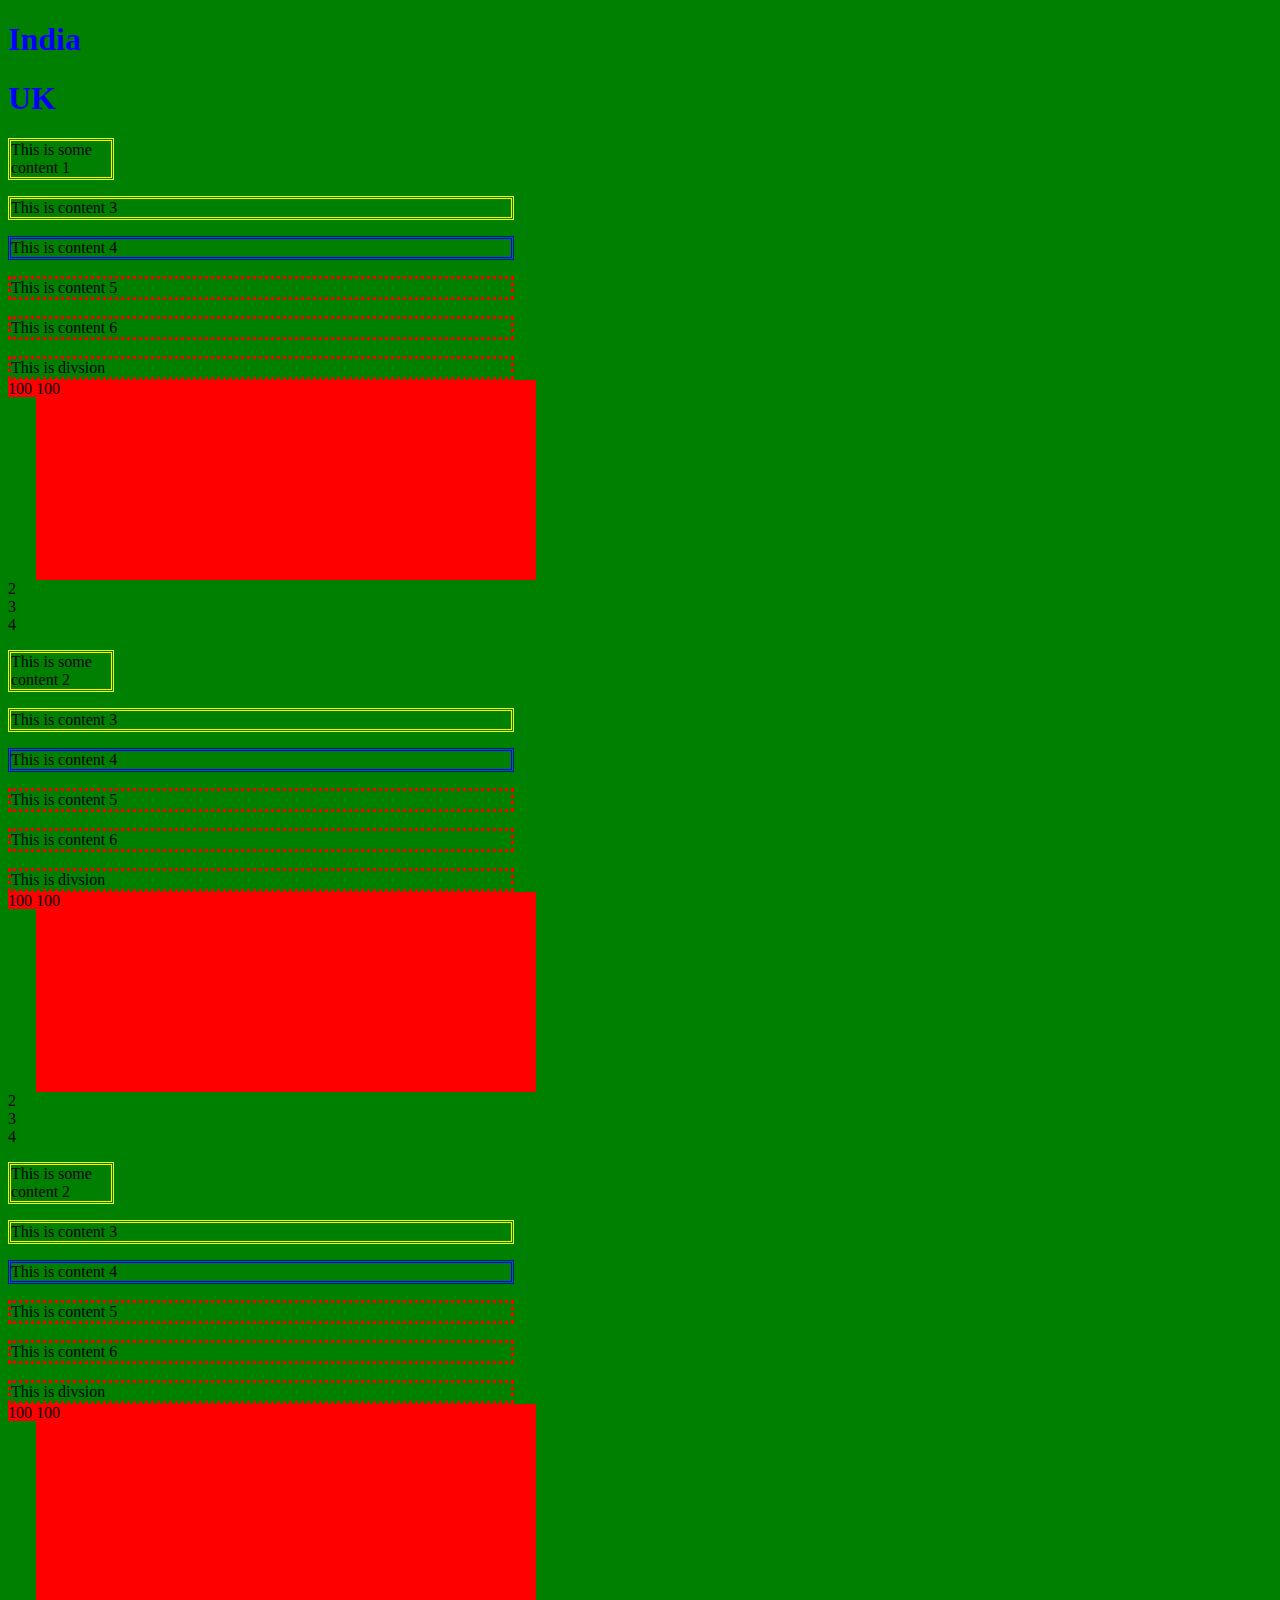
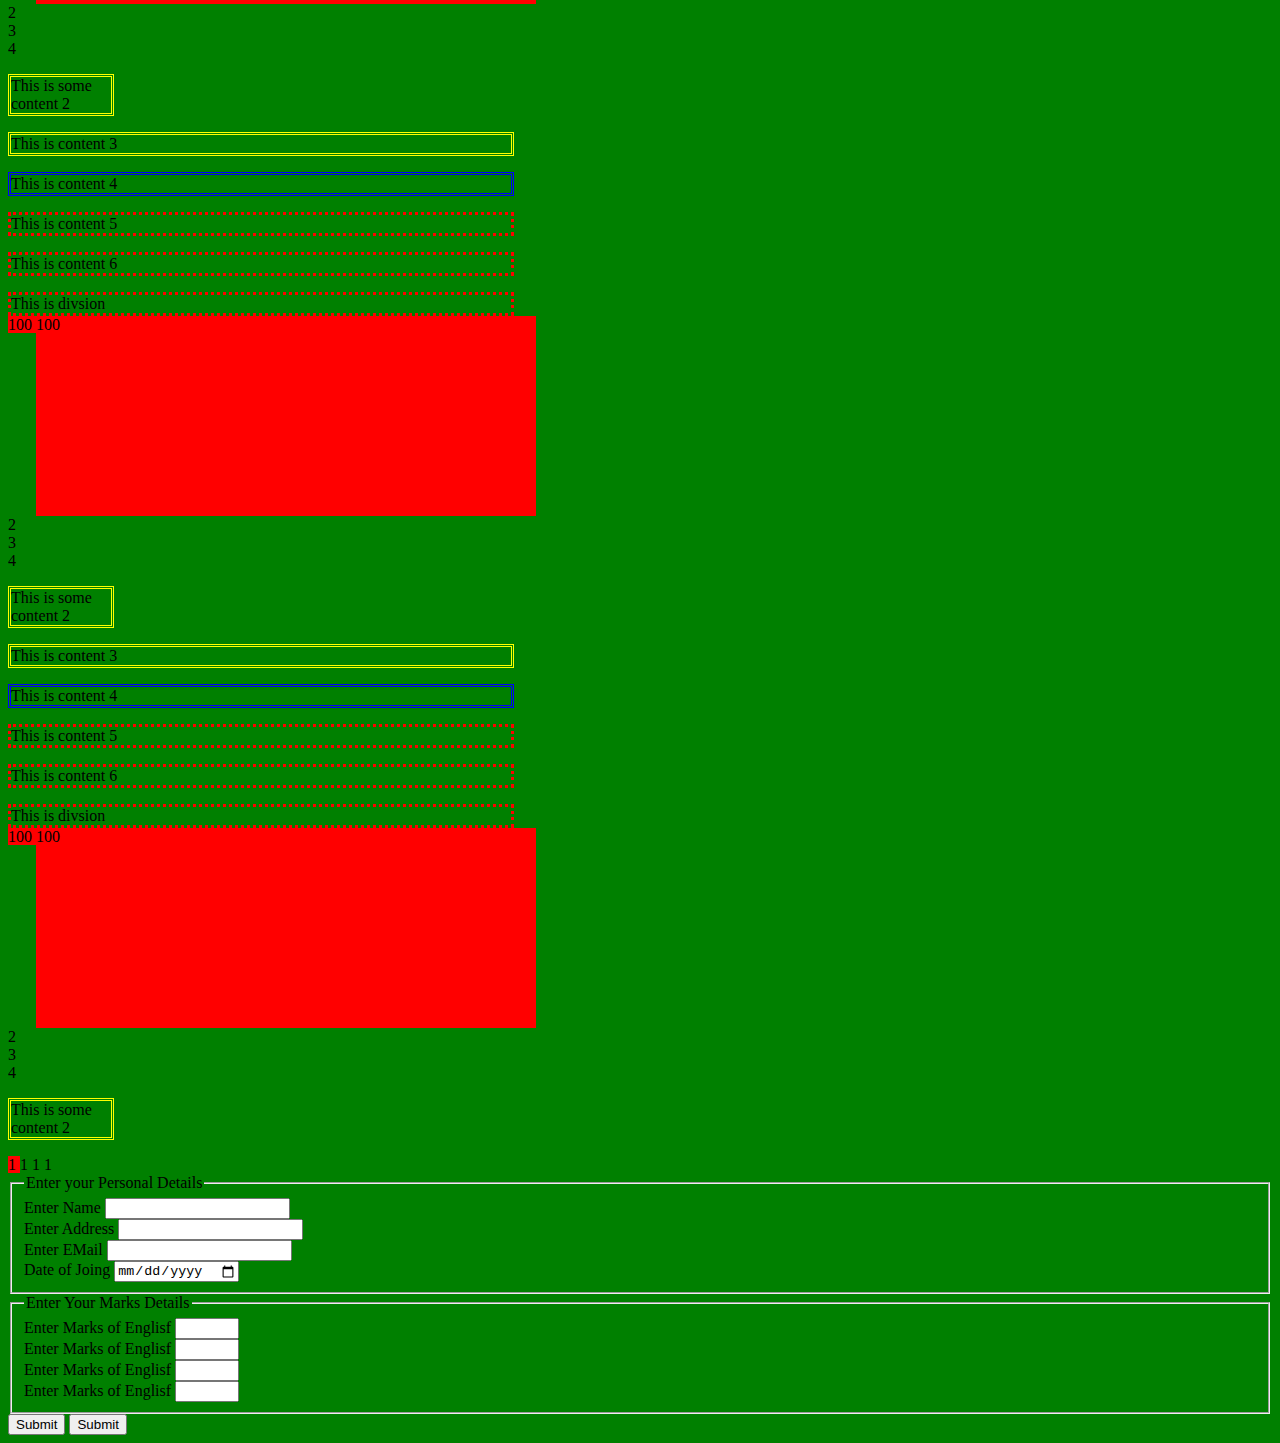
<file: Web Technologies/Page2.html>
﻿<!DOCTYPE html>
<html>
<head>
    <style>
        p{
            width: 500px;
             border-style: double;
            border-color:yellow;
        }
        #id1 {
            width: 500px;
            border-style: double;
            border-color: blue;
        }
        .p2 {
            width: 500px;
            border-style: dotted;
            border-color: red;
        }

    </style>
    
    <title> My web page </title>
</head>
<body style="background-color:green">
    <h1 style="font-family:'Adobe Arabic';color:blue"> India </h1>

    <h1 style="font-family:'Adobe Arabic';color:blue"> UK  </h1>

    <p style="width:100px">
        This is some content 1
    </p>
    <p>
        This is content 3
    </p>
    <p id="id1">
        This is content 4
    </p>
    <p class="p2">
        This is content 5
    </p>

    <p class="p2">
        This is content 6
    </p>
    <div class="p2">
        This is divsion
    </div>
    <div style="background-color:red; display:inline">100 </div>
    <div style="background-color:red; display:inline-block; width:500px; height:200px">100 </div>
    <div>2</div> <div>3</div>  <div>4</div>

    <p style="width:100px">
        This is some content 2
    </p>

    <p>
        This is content 3
    </p>
    <p id="id1">
        This is content 4
    </p>
    <p class="p2">
        This is content 5
    </p>

    <p class="p2">
        This is content 6
    </p>
    <div class="p2">
        This is divsion
    </div>
    <div style="background-color:red; display:inline">100 </div>
    <div style="background-color:red; display:inline-block; width:500px; height:200px">100 </div>
    <div>2</div> <div>3</div>  <div>4</div>

    <p style="width:100px">
        This is some content 2
    </p>


    <p>
        This is content 3
    </p>
    <p id="id1">
        This is content 4
    </p>
    <p class="p2">
        This is content 5
    </p>

    <p class="p2">
        This is content 6
    </p>
    <div class="p2">
        This is divsion
    </div>
    <div style="background-color:red; display:inline">100 </div>
    <div style="background-color:red; display:inline-block; width:500px; height:200px">100 </div>
    <div>2</div> <div>3</div>  <div>4</div>

    <p style="width:100px">
        This is some content 2
    </p>


    <p>
        This is content 3
    </p>
    <p id="id1">
        This is content 4
    </p>
    <p class="p2">
        This is content 5
    </p>

    <p class="p2">
        This is content 6
    </p>
    <div class="p2">
        This is divsion
    </div>
    <div style="background-color:red; display:inline">100 </div>
    <div style="background-color:red; display:inline-block; width:500px; height:200px">100 </div>
    <div>2</div> <div>3</div>  <div>4</div>

    <p style="width:100px">
        This is some content 2
    </p>

    <p>
        This is content 3
    </p>
    <p id="id1">
        This is content 4
    </p>
    <p class="p2">
        This is content 5
    </p>

    <p class="p2">
        This is content 6
    </p>
    <div class="p2">
        This is divsion
    </div>
    <div style="background-color:red; display:inline">100 </div>
    <div style="background-color:red; display:inline-block; width:500px; height:200px">100 </div>
    <div>2</div> <div>3</div>  <div>4</div>

    <p style="width:100px">
        This is some content 2
    </p>

    <span style="background-color:red"> 1 </span>  <span> 1 </span>  <span> 1 </span>  <span> 1 </span>
    <form>
        <fieldset>
            <legend> Enter your Personal Details </legend>
            <div>
                Enter Name  <input type="text" id="name" />
            </div>
            <div>
                Enter Address  <input type="text" id="name" />
            </div>
            <div>
                Enter EMail <input type="email" id="email" />
            </div>
            <div>
                Date of Joing <input type="date" id="doj" />

            </div>
        </fieldset>

        <fieldset>
            <legend> Enter Your Marks Details </legend>
            <div>
                Enter Marks of Englisf  <input type="number" id="marks" min="0" max="100" />
            </div>
            <div>
                Enter Marks of Englisf  <input type="number" id="marks" min="0" max="100" />
            </div>

            <div>
                Enter Marks of Englisf  <input type="number" id="marks" min="0" max="100" />
            </div>

            <div>
                Enter Marks of Englisf  <input type="number" id="marks" min="0" max="100" />
            </div>

        </fieldset>
        <input type="button" value="Submit" />

        <input type="submit">
    </form>

</body>
</html>
</file>
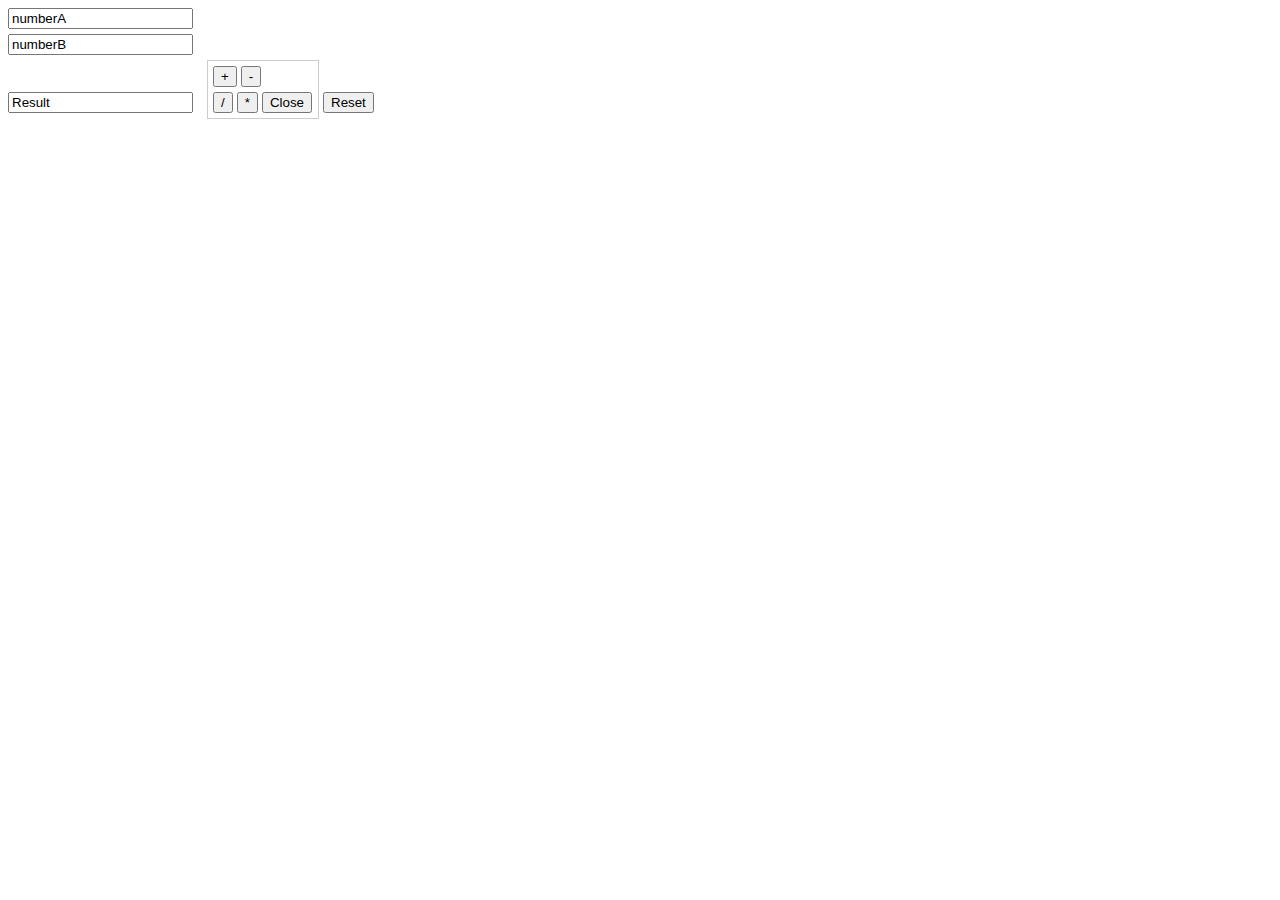
<file: 3rdDec/WebDemo/WebDemo/Calculator.html>
﻿<html>
<head>
    <link href="CalcStyleSheet.css" rel="stylesheet" />
    <script src="CalcJS.js"></script>
 </head>
<body>
    <form class="calc">
        <input type="text" id="text1" value="numberA" /><br />
        <input type="text" id="text2" value="numberB" /><br />
        <input type="text" id="text3" value="Result" />
        <div class="button">
            <input type="button" onclick="calculate('+')" value="+"/>
            <input type="button"onclick="calculate('-')" value="-"/><br />
            <input type="button" onclick="calculate('/')" value="/"/>
            <input type="button" onclick="calculate('*')" value="*"/>
            <button onclick="window.close()"> Close </button>
        </div>
        <input type="reset" value="Reset" onclick="clear()" />
    </form>
</body>
</html>
</file>
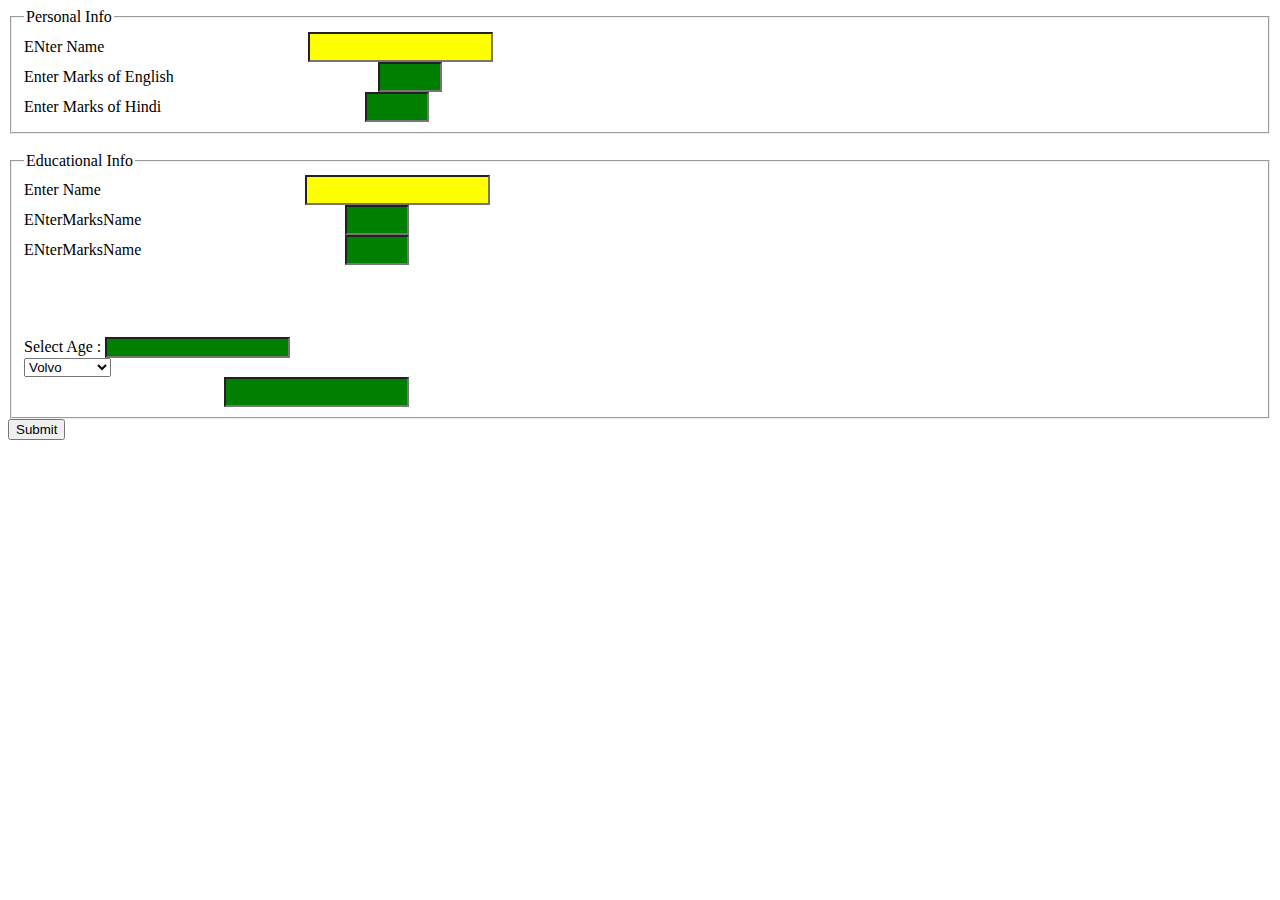
<file: 3rdDec/WebDemo/WebDemo/DataEntry.html>
﻿<DOCTYPE html>
<head>
    <style>
        input[type=text],[type=number] {
            height:30px;
            margin-left:200px;

        }
       /* input {
            background-color: red;
        }*/

            input:required {
                background-color: pink;
            }

            input:valid {
                background-color: green;
            }

            input:invalid {
                background-color: yellow;
            }
    </style>


</head>
<body>

    <form>
        <fieldset>
            <legend> Personal Info </legend>
            <div>
                <label for="name"> ENter Name </label>
                <input type="text" id="name"   required />
            </div>
            
            <div>
                <label for="markseng"> Enter Marks of English  </label>
                <input type="number" id="markseng"   min="0" max="100" />
            </div>
            <div>
                <label for="markshindi"> Enter Marks of Hindi </label>
                <input type="number" id="markshindi"   min="0" max="100" />
            </div>
        </fieldset>
        <br />
        <fieldset>
            <legend> Educational Info </legend>
            <label for="name"> Enter Name </label>
            <input type="text" id="name" name="name" required />
            <br>
            <label for="marks"> ENterMarksName </label>
            <input type="number" id="marks" name="marks" min="0" max="100" />
            <br>
            <label for="marks"> ENterMarksName </label>
            <input type="number" id="marks" name="marks" min="0" max="100" />
            <br>
            <br> <br> <br> <br>
            Select Age : <input id="ageCategory" name="ageCategory" list="ageRanges" />
            <datalist id="ageRanges">
                <option value="Under Two's"></option>
                <option value="2-7"> </option>
                <option value="8-12"> </option>
                <option value="13-17"> </option>
                <option value="Adult"> </option>
            </datalist>
            <br>
            <div id="carManufacturee">
                <select id="carManufacturer">
                    <optgroup label="European">
                        <option value="volvo"> Volvo </option>
                        <option value="audi"> Audi </option>
                    </optgroup>
                    <optgroup label="American">
                        <option value="chrysler"> Chrysler </option>
                        <option value="ford"> Ford </option>
                    </optgroup>
                </select>
            </div>
            <input id="orderRef" name="orderReference" type="text" pattern="[0-9]{2}[A-Z]{3}" title="2 digits and 3 uppercase letters" />
        </fieldset>
        <button type="submit"> Submit </button>

    </form>
</body>
</file>
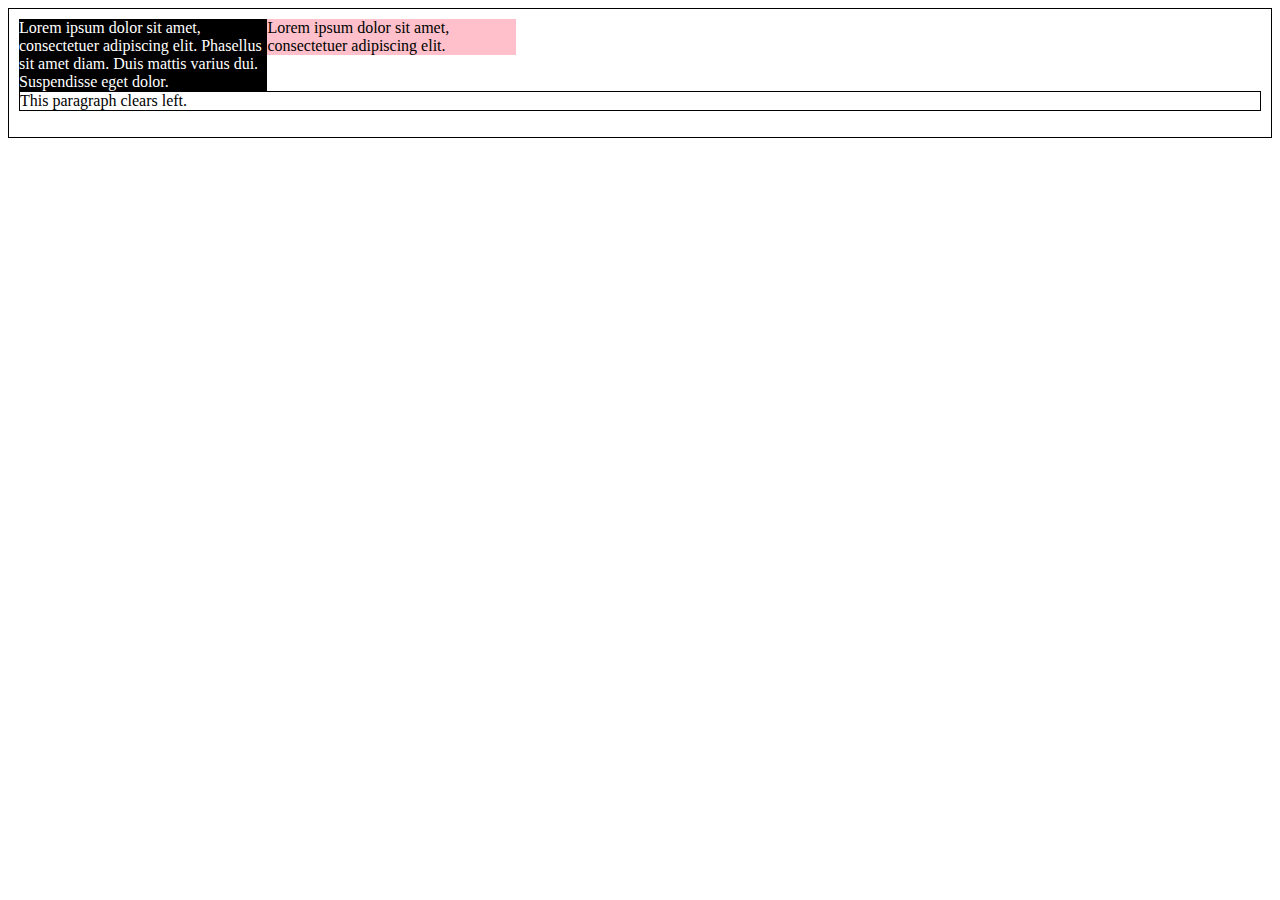
<file: 3rdDec/WebDemo/WebDemo/float_clear.html>
﻿<!DOCTYPE html>
<html>
<head>
    <style>
        .wrapper {
            border: 1px solid black;
            padding: 10px;
        }

        .left {
            border: 1px solid black;
            clear: left;
        }

        .black {
            float: left;
            margin: 0;
            background-color: black;
            color: #fff;
            width: 20%;
        }

        .red {
            float: left;
            margin: 0;
            background-color: pink;
            width: 20%;
        }

        /*p {
            width: 50%;
        }*/
    </style>
    <meta charset="utf-8" />
    <title></title>
</head>
<body>
    <div class="wrapper">
        <p class="black">Lorem ipsum dolor sit amet, consectetuer adipiscing elit. Phasellus sit amet diam. Duis mattis varius dui. Suspendisse eget dolor.</p>
        <p class="red">Lorem ipsum dolor sit amet, consectetuer adipiscing elit.</p>
        <p class="left">This paragraph clears left.</p>
    </div>


</body>
</html>
</file>
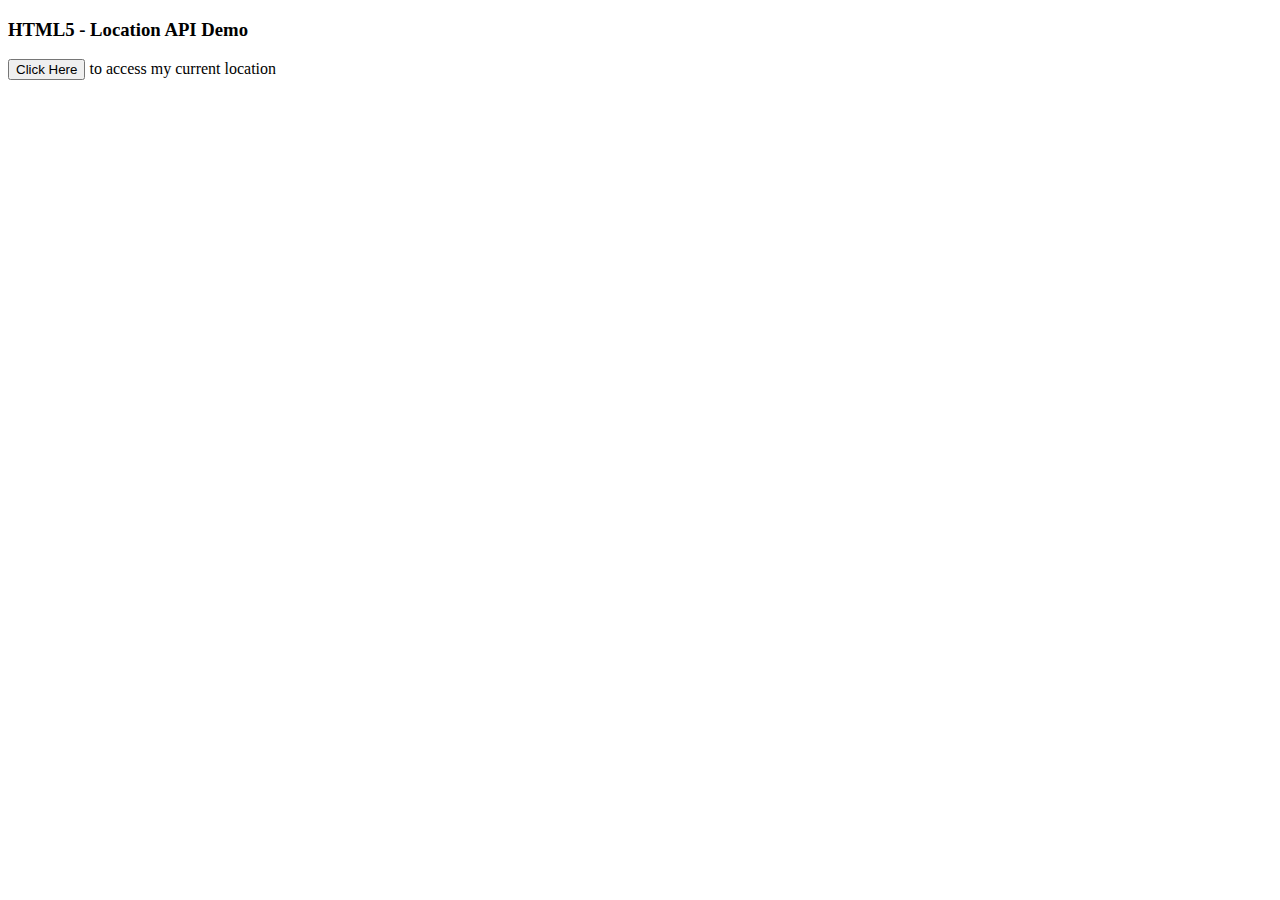
<file: 3rdDec/WebDemo/WebDemo/HtmlPage1.html>
﻿<!doctype html>
<html>
<head>
    <title>Location API</title>
    <script>
function accessLocation() {
navigator.geolocation.getCurrentPosition(showLocation); //reference of another function
}



function showLocation(location) {
var lat = location.coords.latitude;
var lon = location.coords.longitude;



document.getElementById("demo").innerHTML = "Latitude => " + lat + ", Longitude => " + lon;
}
    </script>
</head>
<body>
    <h3>HTML5 - Location API Demo</h3>
    <button onclick="accessLocation()" value="Click here">Click Here</button> to access my current location
    <div id="demo"></div>

    <section class="maps">

        <iframe src="https://www.google.com/maps/embed?pb=!1m18!1m12!1m3!1d116921.24905230824!2d86.92423517695066!3d23.
683501352192824!2m3!1f0!2f0!3f0!3m2!1i1024!2i768!4f13.1!3m3!1m2!1s0x39f71f0ea1022529%3A0xf888f7e7fd11cefe!2sAsansol
%2C%20West%20Bengal!5e0!3m2!1sen!2sin!4v1606976100234!5m2!1sen!2sin"
                width="600" height="450" frameborder="0" style="border:0;" allowfullscreen="" aria-hidden="false" tabindex="0"></iframe>
    </section>
</body>
</html>
</file>
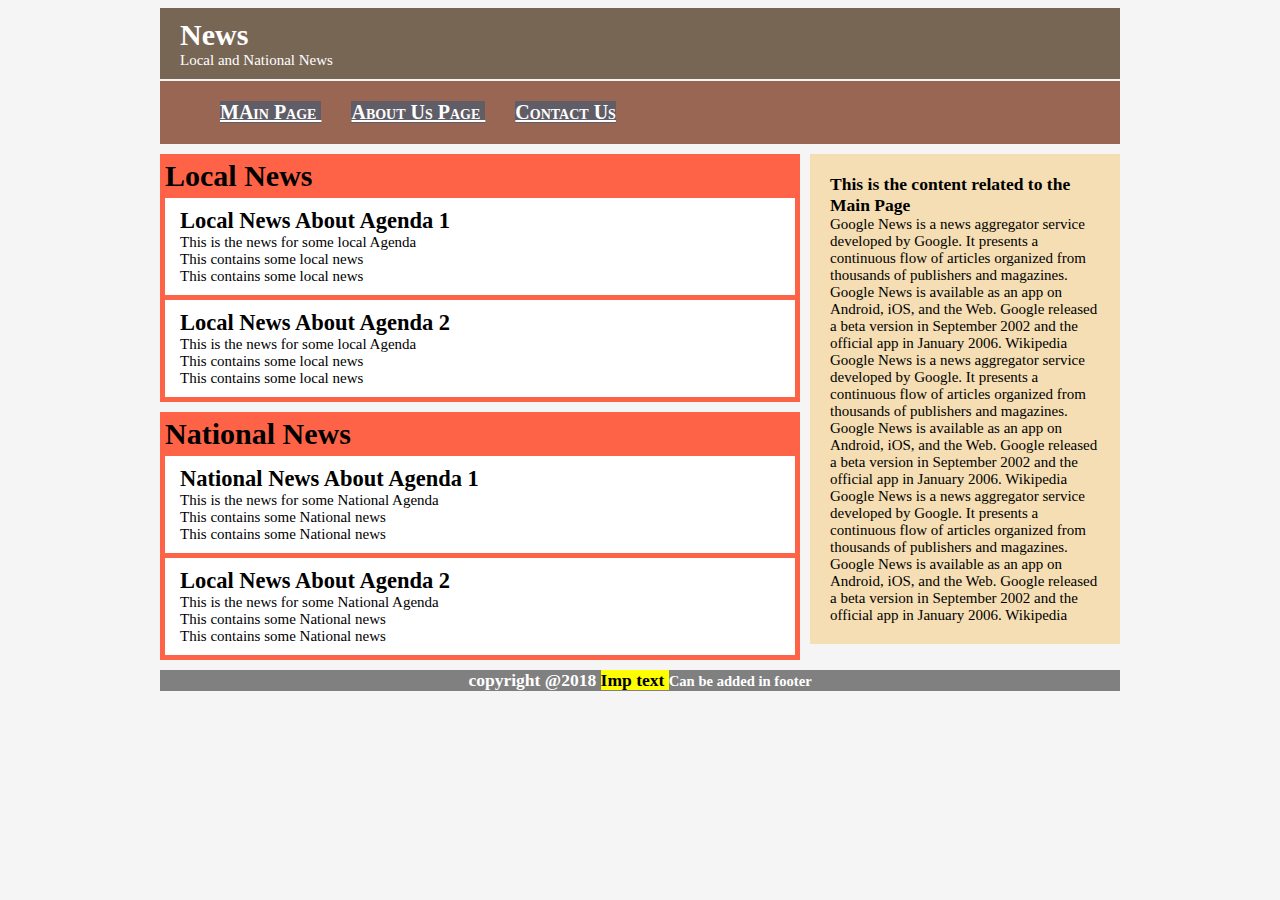
<file: 3rdDec/WebDemo/WebDemo/news.html>
﻿<!DOCTYPE html>
<head>
   <link rel="stylesheet" href="style.css">

<!-- [if lt IE 9]>
    <script>
    document.createElement("article");
    document.createElement("section");
    document.createElement("header");
    document.createElement("footer");
    document.createElement("aside");
    document.createElement("nav");
    document.createElement("main");
     </script>
    <![endif]-->

</head>
<body>

    <header class="banner">
        <h1> News </h1>
        <p> Local and National News </p>
    </header>

    <nav>
        <ul>
     <li>   <a href="second.html"> MAin Page </a> </li>
     <li>   <a href="second.html"> About Us Page </a> </li>
     <li>   <a href="second.html"> Contact Us </a> </li>
        </ul>
    </nav>

    <main>
        <section>
            <h1> Local News </h1>
            <article>
                <header>
                <h2> Local News About Agenda 1</h2>
                <p> This is the news for some local Agenda </p>
                </header>
               
<p> This contains some local news </p>
<p> This contains some local news </p>
</article>
        <article>
        <header>
        <h2> Local News About Agenda 2</h2>
        <p> This is the news for some local Agenda </p>
        </header>
        <p> This contains some local news </p>
        <p> This contains some local news </p>
        </article>
        </section>

        <section>
                <h1> National News </h1>
                <article>
                    <header>
                    <h2> National News About Agenda 1</h2>
                    <p> This is the news for some National Agenda </p>
                    </header>
                  
    <p> This contains some National news </p>
    <p> This contains some National news </p>
</article>
            <article>
            <header>
            <h2> Local News About Agenda 2</h2>
            <p> This is the news for some National Agenda </p>
            </header>
            <p> This contains some National news </p>
            <p> This contains some National news </p>
            </article>
        </section>
    </main>
 <aside> 
     <h3> This is the content related to the Main Page </h3>
     <p> 
         Google News is a news aggregator service developed by Google. It presents a continuous flow of articles organized from thousands of publishers and magazines. Google News is available as an app on Android, iOS, and the Web. Google released a beta version in September 2002 and the official app in January 2006. Wikipedia

         Google News is a news aggregator service developed by Google. It presents a continuous flow of articles organized from thousands of publishers and magazines. Google News is available as an app on Android, iOS, and the Web. Google released a beta version in September 2002 and the official app in January 2006. Wikipedia

         Google News is a news aggregator service developed by Google. It presents a continuous flow of articles organized from thousands of publishers and magazines. Google News is available as an app on Android, iOS, and the Web. Google released a beta version in September 2002 and the official app in January 2006. Wikipedia
     </p>
 </aside>

 <footer> 
     <h3> copyright @2018
         <mark> Imp text </mark>
         <small> Can be added in footer </small>
    </h3>     
    </footer>

</body>
</file>
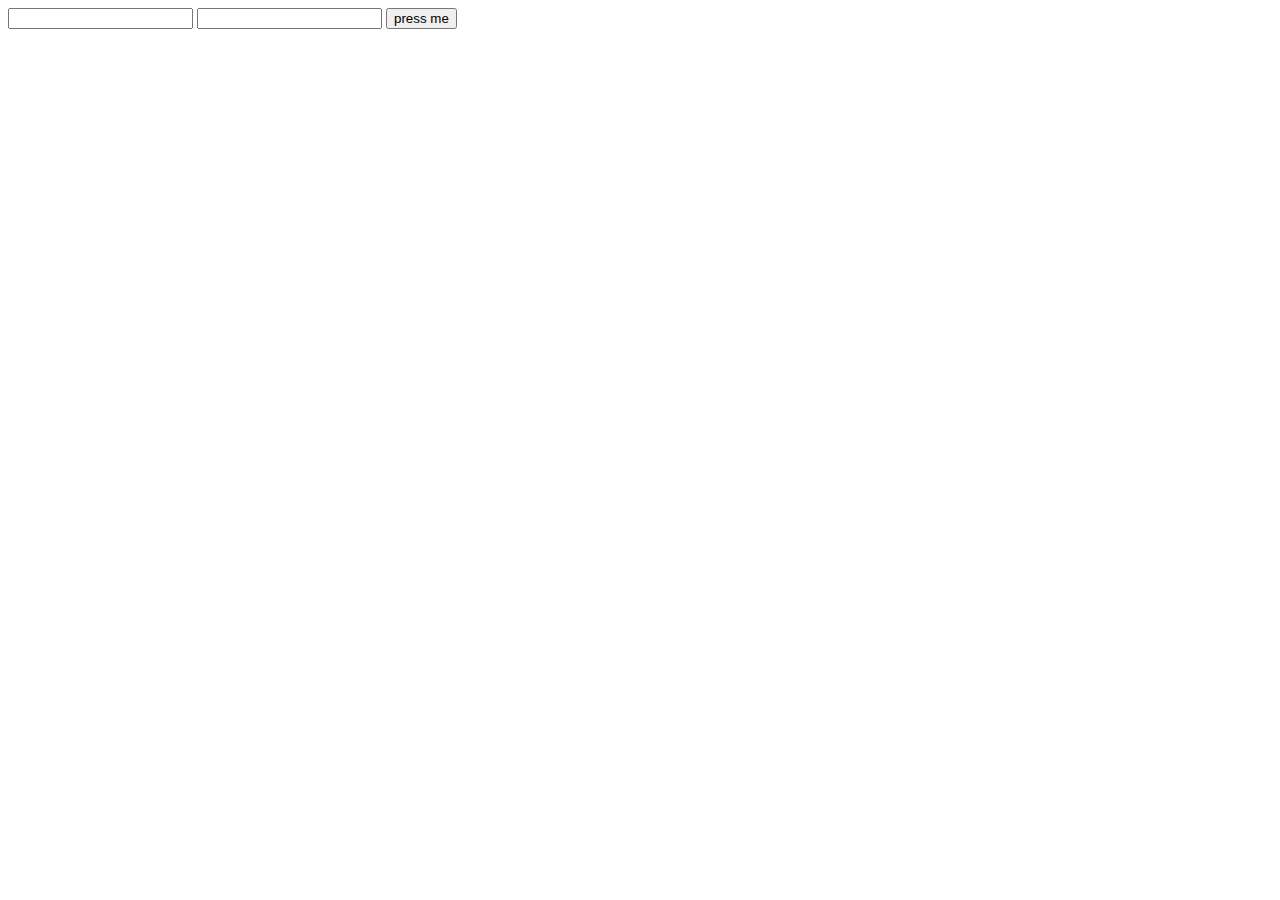
<file: 3rdDec/WebDemo/WebDemo/PrintHello.html>
﻿<!DOCTYPE html>
<html lang="en-US">
<head>
    <title>HTML Tutorial</title>
    <script src="http://ajax.googleapis.com/ajax/libs/jquery/1.9.1/jquery.min.js"></script>
    <meta charset="windows-1252">
    <script>

        $(document).ready(function () {
            $("#submit").on("click", function () {
                var a = parseInt($('#a').val());
                var b = parseInt($('#b').val());
                var sum = a + b;
                alert(sum);
            })
        })
    </script>
</head>
<body>
    <input type="text" id="a" name="option">
    <input type="text" id="b" name="task">
    <input id="submit" type="button" value="press me">

</body>

</html>
</file>
<file: 3rdDec/WebDemo/WebDemo/CalcStyleSheet.css>
﻿input {
    margin-bottom: 5px;
}

button {
    margin-bottom: 1px;
}

.button {
    border: 1px solid #ccc;
    padding: 5px 5px 0;
    width: 100px;
    display: inline-block;
    clear: both;
    margin-left: 10px;
}
</file>
<file: 3rdDec/WebDemo/WebDemo/style.css>
﻿article, header, footer, aside, section, main {
    display: block;
}

article, header, footer, aside, section, main, h1, h2, h3, p {
    padding: 0;
    margin: 0;
}

.banner {
    background-color: #786655;
    color: white;
    padding: 10px 20px;
}

li {
    background-color: #615d66;
    display: inline;
    margin-left: 15px;
    margin-right: 15px;
    font-size: 20px;
    font-weight: bold;
    font-variant: small-caps;
}

    li a {
        color: white;
    }

nav {
    background-color: #986653;
    padding: 5px;
    margin-top: 2px;
}

body {
    max-width: 960px;
    margin-left: auto;
    margin-right: auto;
    background-color: whitesmoke;
    font-family: Helvitica;
    font-size: 15px;
}

section {
    background-color: tomato;
    margin-top: 10px;
    padding: 5px;
}

article {
    background-color: white;
    margin-top: 5px;
    padding: 10px 15px;
}

main {
    width: 640px;
    float: left;
    margin-bottom: 10px;
}

aside {
    background-color: wheat;
    width: 270px;
    float: right;
    padding: 20px;
    margin-top: 10px;
}

footer {
    background-color: GrayText;
    color: white;
    clear: both;
    text-align:center;
}
</file>
